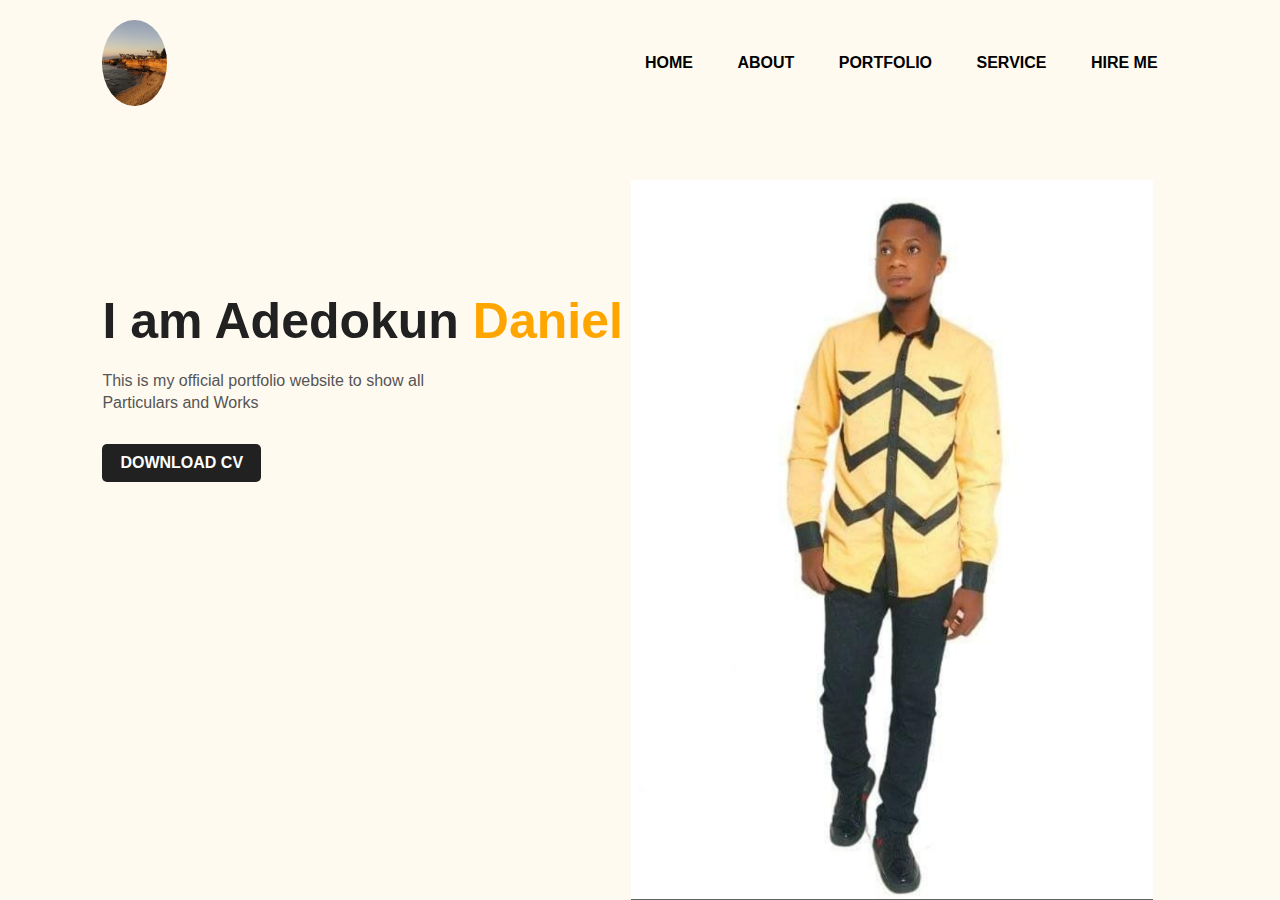
<file: index.html>
<!DOCTYPE html>
<html lang="en">
<head>
    <meta charset="UTF-8">
    <meta http-equiv="X-UA-Compatible" content="IE=edge">
    <meta name="viewport" content="width=device-width, initial-scale=1.0">
    <title>PERSONAL PORTFOLIO WEBSITE</title>
    <link rel="stylesheet" href="style.css">
</head>
<body>
<div class="hero">
<nav>
<img src="/images/logo2.jpg" class="logo2">
        <ul>
            <li><a href="#"> HOME</a> </li>
            <li><a href="#"> ABOUT</a></li>
            <li><a href="#"> PORTFOLIO</a></li>
            <li><a href="#"> SERVICE</a></li>
            <li><a href="#"> HIRE ME</a> </li>

        </ul>
</nav>
    <div>
        <div class="detel">
            <h1> I am Adedokun<span> Daniel</span></h1>
            <p>This is my official portfolio website to show all
                <br> Particulars and Works
            </p>
            <a href="#" download>DOWNLOAD CV</a>
        </div>
        <div class="images">
            <img src="images/daniel.jpg" class="shape">
            <img src="images/daniel.jpg" class="boy">


        </div>




    </div>


</div>








</body>
</html>
</file>
<file: style.css>
*{
margin: 0;
padding: 0;
font-family: sans-serif;


}
.hero{
position: relative;
width: 100%;
height: 100vh;
background: floralwhite;


}
/* img{
    width: 100%;
} */

nav{
    display: flex;
 width: 84%;
 margin: auto;
 padding: 20px  0;
 align-items: center;
justify-content: space-between;


}
nav img{
    width:6%;
    border-radius:50%
}

nav ul li{
    display: inline-block;
    list-style: none;
    margin: 10px 20px;
}

nav ul li a{
text-decoration: none;
color: #000;
font-weight: bold;
}

nav ul li a:hover{
    color: red;
 }

.detel{
    margin-left: 8%;
    margin-top: 13%;

}
 .detel h1{ 
        font-size: 50px;
        color: #212121;
        margin-bottom: 20px;
 }

 span{
    color: orange;

 }
 .detel p{
    color: #555;
    line-height: 22px;

 }

 .detel a{
    background: #212121;
    padding: 10px 18px;
    text-decoration: none;
    font-weight: bold;
    color: #fff;
    display: inline-block;
    margin: 30px 0;
    border-radius: 5px;
 }
.images{
    width: 45%;
    height: 80%;
    position: absolute;
    bottom: 0;
    right: 100px;
}

.images img{
    height: 100%;
    position: absolute;
    left: 50%;
    bottom: 0;
    transform: translateX(-50%);
    transition: bottom 1s; left: 1s;
}
.images:hover.shape{
    bottom: 40px;
}
.images:hover.boy{
 left: 45%;

}
</file>
